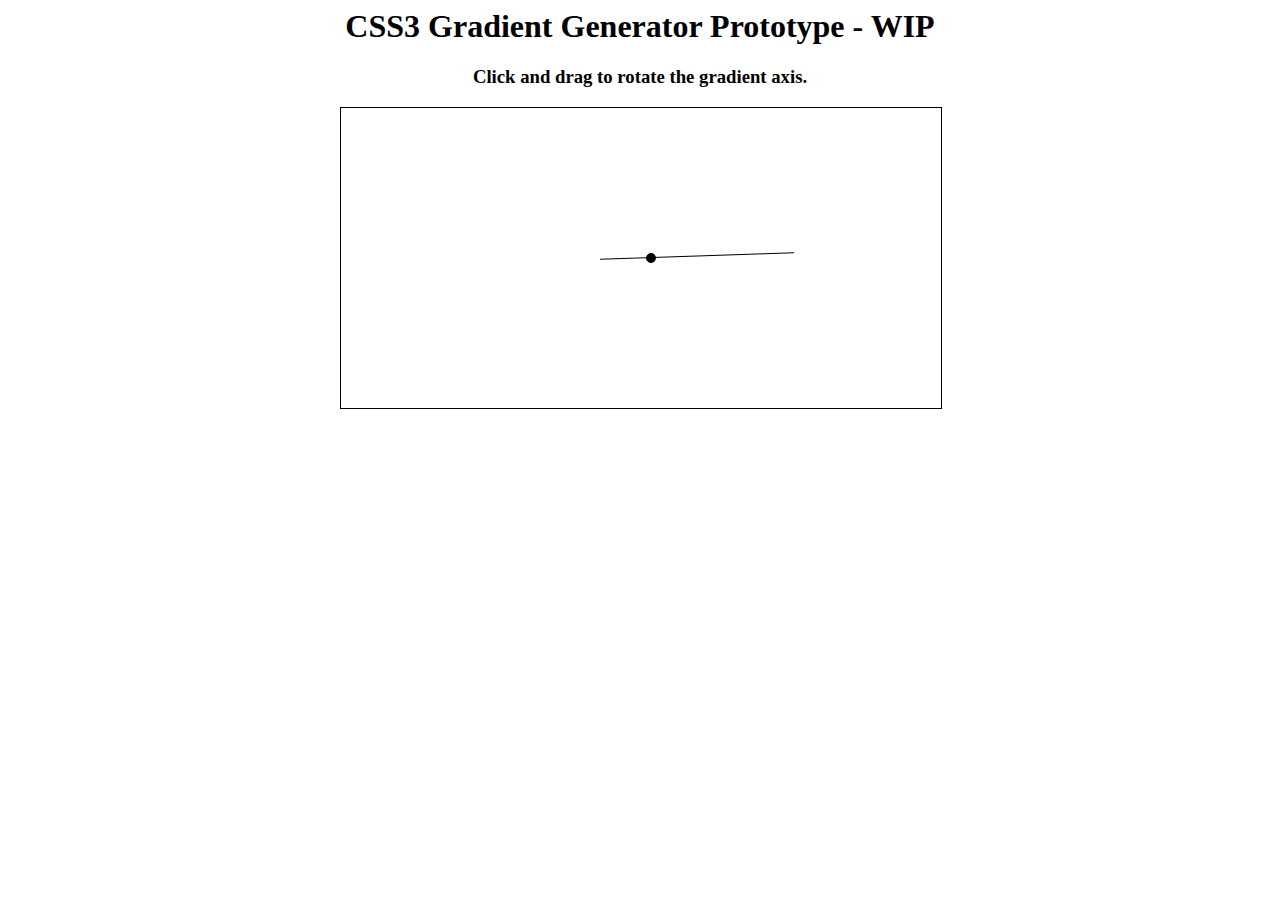
<file: index.html>
<!doctype>
<html>
<head>
<title>CSS3 Gradient Generator Prototype</title>
<style>
canvas {
        border: 1px solid black;
		background: -moz-linear-gradient(180deg,#FFAC1C 30%, #FF0000 70%);
		
}
div {
		text-align:center;
        width: 600px;
        margin-left: auto;
        margin-right: auto;
}
</style>
</head>
<body onload="rotateAxis()">
<div>
<h1>CSS3 Gradient Generator Prototype - WIP</h1>
    <h3>Click and drag to rotate the gradient axis.</h3>
<canvas id ="myCanvas" width=600 height= 300>
</canvas>
</div>
</body>
<script>
var canvas = document.getElementById("myCanvas");
var context = canvas.getContext("2d");
var angle = 100;
var cx = 310,
    cy = 150;
var dragging = false;

function rotateAxis() {

    context.clearRect(0, 0, canvas.width, canvas.height);
    context.save();
    context.fillStyle = "#000000";
    context.translate(310, 150);
    context.rotate(angle * Math.PI / 180);
    context.translate(-310, -150);
    context.beginPath();
    context.arc(310, 150, 5, 0, 2 * Math.PI);
    context.fill();
    context.beginPath();
    context.moveTo(280, 10);
    context.lineTo(320, 200);
    context.stroke();
    context.restore();
}

var dx, dy;

canvas.onmousedown = function (event) {
    mousedown(event)
};
canvas.onmouseup = function (event) {
    mouseup(event)
};
canvas.onmousemove = function (event) {
    mousemove(event)
};


function getMousePos(canvas, evt) {
    var rect = canvas.getBoundingClientRect();
    return {
        x: evt.clientX - rect.left,
        y: evt.clientY - rect.top
    };
}

function limitAngle() {
    if (angle < 0)
        angle = angle + 360;
    else if (angle >= 360)
        angle = angle - 360;
}

function mousedown(event) {
    dragging = true;
    var mousePos = getMousePos(canvas, event);
    x1 = mousePos.x;
    y1 = mousePos.y;
    if (x1 != cx && y1 != cy) {
        dx = (x1 - cx);
        dy = (y1 - cy);
        angle = Math.atan2(dy, dx) * 180 / Math.PI + 100 ;
        limitAngle();
        rotateAxis();
		console.log("ptr:"+angle);
        angle = 282 - angle;
        limitAngle();
		console.log(angle);
        updateGrad();

    }
}

function mousemove(event) {
    if (dragging == true) {
        var mousePos = getMousePos(canvas, event);
        x1 = mousePos.x;
        y1 = mousePos.y;
        if (x1 != cx && y1 != cy) {
            dx = (x1 - cx);
            dy = (y1 - cy);
            angle = Math.atan2(dy, dx) * 180 / Math.PI + 100;
            limitAngle();
            rotateAxis();
			console.log("ptr:"+angle);
            angle = 282 - angle;
            limitAngle();
			console.log(angle);
            updateGrad();
        }
    }
}

function mouseup(event) {
    dragging = false;
}

function updateGrad() {
    var p = document.getElementById('myCanvas');
    p.style.background = "-moz-linear-gradient(" + (angle) + "deg, #FFAC1C 30%, #FF0000 70%)";
}
</script>
</html>
</file>
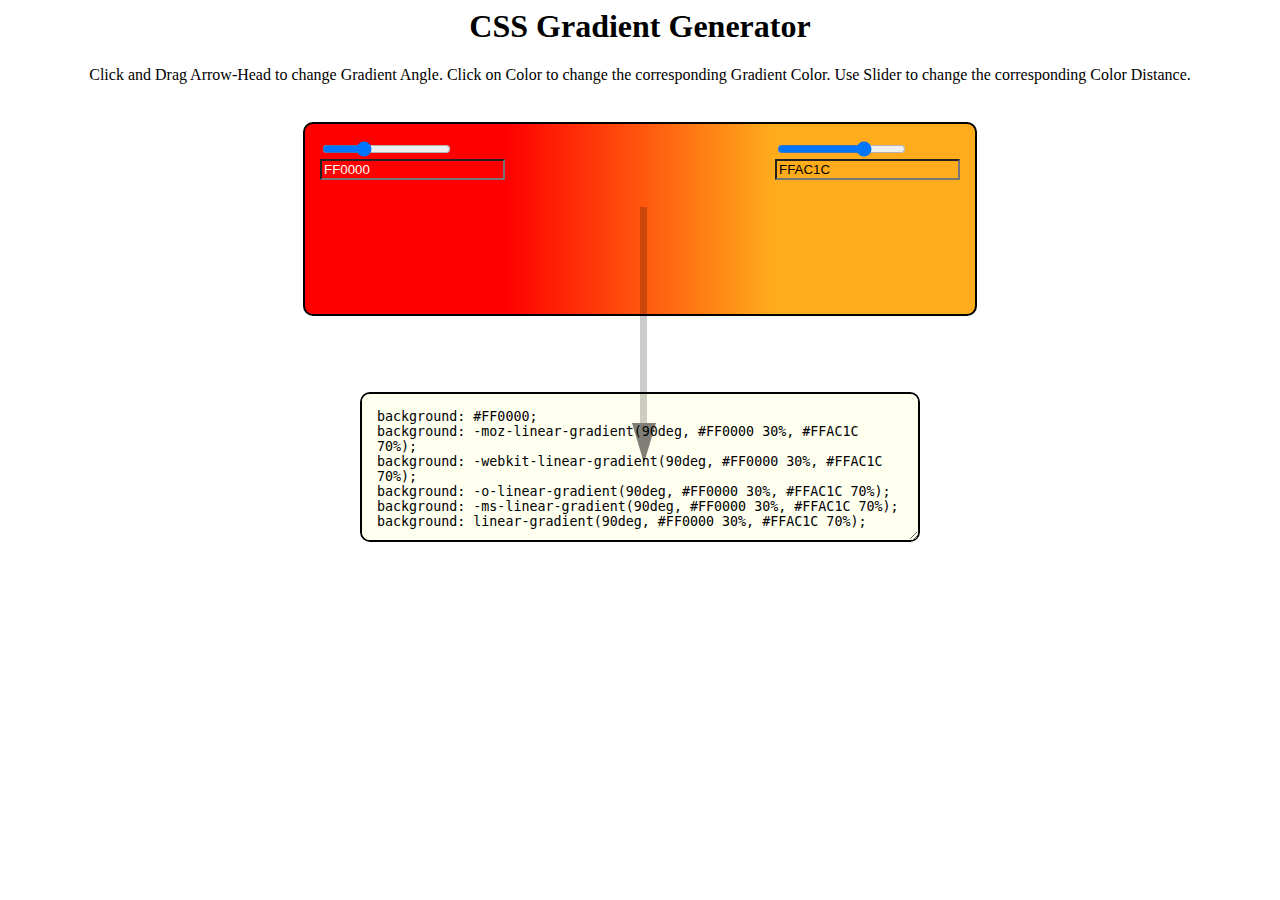
<file: jQuery/index.html>
<!doctype>
<html>
<meta charset="utf-8">
<title>CSS3 Gradient Generator</title>
<head>
<link rel="stylesheet" type="text/css" href="style.css">
<script src="jquery.js"></script>
<script src="rotateAxis.js"></script>
<script src="generateCss.js"></script>
<script src="html5slider.js"></script>
<script type="text/javascript" src="jscolor/jscolor.js"></script>
<style id="appStyle" type='text/css'>
    .appStyle { }
</style>
</head>
<body onload="init();">
<div id="header">
<h1>CSS Gradient Generator</h1>
</div>
<div id="usage">Click and Drag Arrow-Head to change Gradient Angle. Click on Color to change the corresponding Gradient Color. Use Slider to change the corresponding Color Distance.</div>
<div id="gradient" class="appStyle">
<div id="c1">

<input type="range" value=30 id="col1R" onchange ="updateColorDistance(this.id, this.value);"/><br>
<input id="col1" value="FF0000" class="color" onchange = "updateColor(this.id,this.value);"/>

</div>
<div id="c2">
<input type="range" value=70 id="col2R" onchange ="updateColorDistance(this.id, this.value);"/><br>
<input id="col2" value="FFAC1C" class="color" onchange = "updateColor(this.id,this.value);"/>


</div>
</div><div id="circle"></div>
<div class="draggable_axis">
<div class="axis"></div>
<div class="holder" draggable = "true"></div>
</div>
<textarea id="css" cols=60 rows=12 readonly="readonly"></textarea>

</body>
</html>
</file>
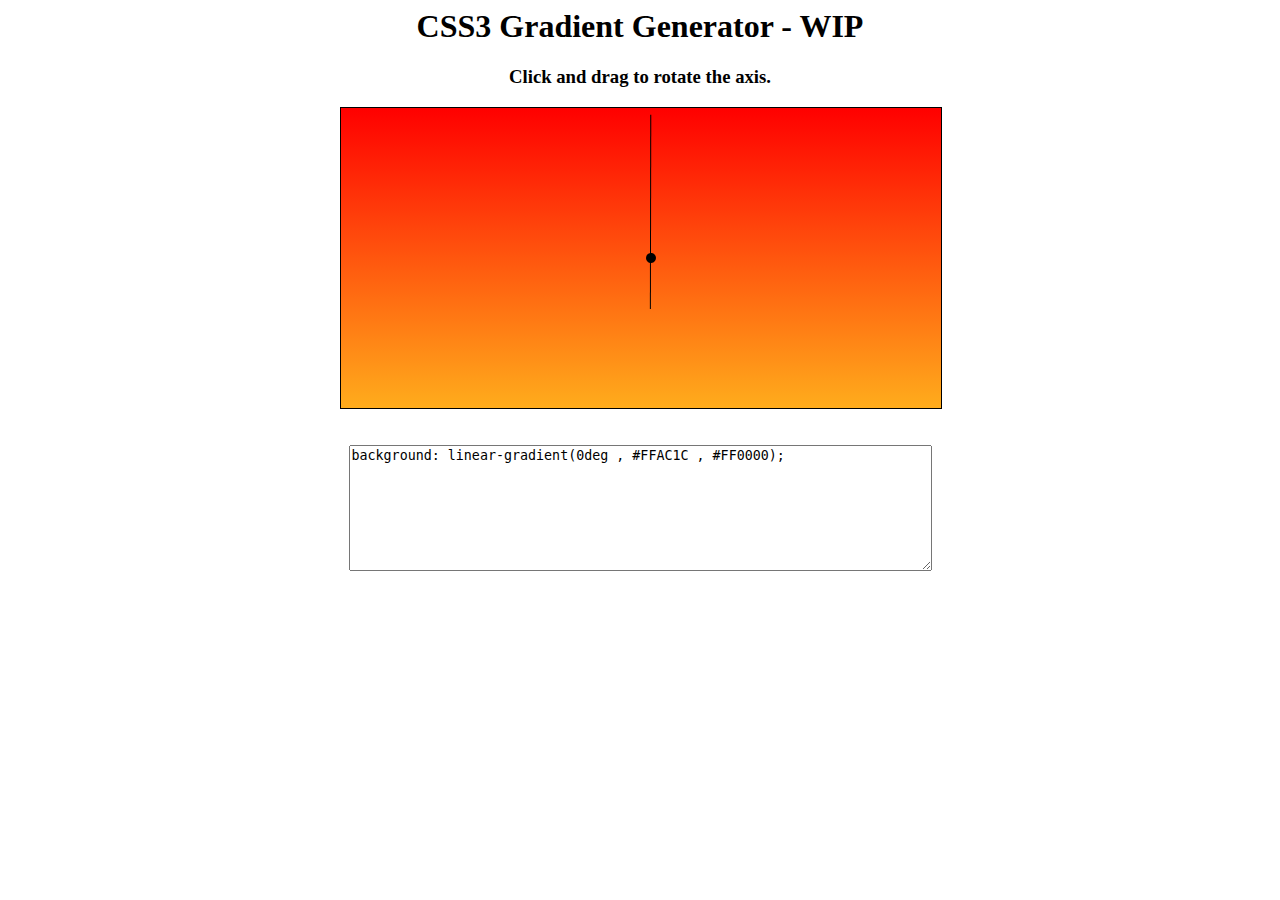
<file: sansjQuery/index.html>
<!doctype>
<html>
<head>
<meta charset="UTF-8">
<title>CSS3 Gradient Generator Prototype</title>
<style>
canvas {
        border: 1px solid black;
		background: linear-gradient(0deg, #FFAC1C , #FF0000 );
}
div {
		text-align:center;
        width: 600px;
        margin-left: auto;
        margin-right: auto;
}
</style>
</head>
<body onload="rotateAxis(12)">
<div>
<h1>CSS3 Gradient Generator - WIP</h1>
    <h3>Click and drag to rotate the axis.</h3>
<canvas id ="myCanvas" width=600 height= 300>
</canvas><br><br><br>
<textarea id="css" cols=70 rows=8 readonly="readonly"></textarea>
</div>
</body>
<script>
var canvas = document.getElementById("myCanvas");
var context = canvas.getContext("2d");
var angle = 0;
var cx = 310,
    cy = 150;
var dragging = false;
updateGrad(0);

function rotateAxis(rAngle) {

    context.clearRect(0, 0, canvas.width, canvas.height);
    context.save();
    context.fillStyle = "#000000";
    context.translate(310, 150);
    context.rotate(rAngle * Math.PI / 180);
    context.translate(-310, -150);
    context.beginPath();
    context.arc(310, 150, 5, 0, 2 * Math.PI);
    context.fill();
    context.beginPath();
    context.moveTo(280, 10);
    context.lineTo(320, 200);
    context.stroke();
    context.restore();
}

var dx, dy;

canvas.onmousedown = function (event) {
    mousedown(event)
};
canvas.onmouseup = function (event) {
    mouseup(event)
};
canvas.onmousemove = function (event) {
    mousemove(event)
};


function getMousePos(canvas, evt) {
    var rect = canvas.getBoundingClientRect();
    return {
        x: evt.clientX - rect.left,
        y: evt.clientY - rect.top
    };
}

function limitAngle() {
	angle = Math.round(angle);
    if (angle < 0)
        angle = angle + 360;
    else if (angle >= 360)
        angle = angle - 360;
}

function mousedown(event) {
    dragging = true;
	calcAngle(event);
}

function mousemove(event) {
    if (dragging == true) {
        calcAngle(event);
        }
    }


function calcAngle(event) {
	var mousePos = getMousePos(canvas, event);
    x1 = mousePos.x;
    y1 = mousePos.y;
    if (x1 != cx && y1 != cy) {
        dx = (x1 - cx);
        dy = (y1 - cy);
        angle = Math.atan2(dy, dx) * 180 / Math.PI + 100 ;
        limitAngle();
        rotateAxis(angle);
		console.log(angle);
		angle = angle - 12;
		limitAngle();
        updateGrad();

    }
}

function mouseup(event) {
    dragging = false;
}

function updateGrad() {
	console.log("Grad Angle = "+angle);
    var p = document.getElementById('myCanvas');
    p.style.background = "linear-gradient(" + (angle) + "deg, #FFAC1C , #FF0000)";
	updateCSS(angle);
}

function updateCSS(tempAngle) {
	document.getElementById('css').value = "background: linear-gradient("+tempAngle+"deg , #FFAC1C , #FF0000);";
}
</script>
</html>
</file>
<file: jQuery/style.css>
.draggable_axis {
    position: absolute;
    left: 50%;
    top: 23%;
}
.axis {
    width: 1px;
    height: 210px;
	opacity: 0.2;
    border-style:solid;
    background-color:black;
}

.holder { 
position: absolute;
     width: 0; 
	 height: 0;
	 border-left: 12px solid transparent; 
	 border-right: 12px solid transparent; 
	 border-top: 40px solid black; 
     left: -8px;
	 opacity: 0.5;
    cursor: move;
   } 

#gradient { 
margin-left:auto;
margin-right:auto;
padding: 15px;
width: 640px; 
height: 160px;  
margin-top:3%;
 border: 2px solid;
border-radius: 10px;
}

textarea {
display: block;
padding:15px;
height:150px;
width:560px;
text-align: left;
margin-left:auto;
margin-right:auto;
margin-top: 6%;
 border: 2px solid;
 border-radius: 10px;
background-color:#FFFFF0;


}
/*
#circle { 
   opacity: 0.3;
   width: 8px;
   height: 9px;
   background: black; 
   margin-top:-9%;
   margin-left:50%;
   -moz-border-radius: 10px; 
   -webkit-border-radius: 10px; 
   border-radius: 10px;
}*/


 #c1{
 float:left;
 }
 #c2{
  float:right;
 }
 h1 {
 text-align: center;
 }
 #usage {
 text-align: center;
 }
</file>
